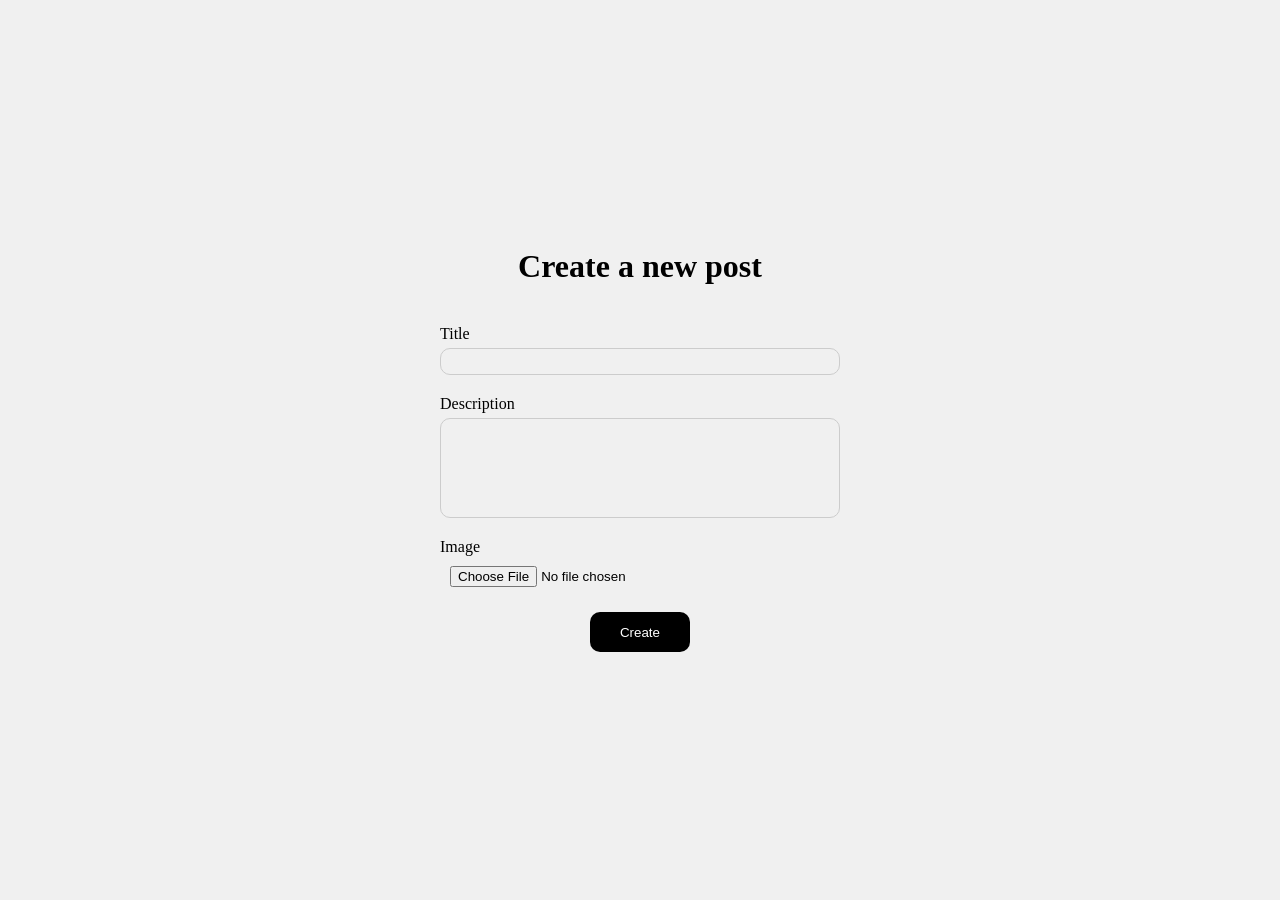
<file: create.html>
<!DOCTYPE html>
<html>

<head>
    <link rel="stylesheet" href="assets/css/style.css">
    <title>Create a new post</title>
</head>

<body>
    <div class="inner">
        <h1 class="create__title">Create a new post</h1>
    <form method="POST" enctype="multipart/form-data" class="create__form">
        <div class="form-group">
            <label for="title">Title</label>
            <input type="text" class="form-control" id="title" name="title" required>
        </div>
        <div class="form-group">
            <label for="description">Description</label>
            <textarea class="form-control" id="description" name="description" required></textarea>
        </div>
        <div class="form-group">
            <label for="image">Image</label>
            <input type="file" class="form-control-file" id="image" name="image" required accept="image/*">
        </div>
        <button type="submit" class="btn btn-primary">Create</button>
    </form>
    </div>
</body>

</html>
</file>
<file: assets/css/style.css>
*,
*::before,
*::after {
  margin: 0;
  padding: 0;
  box-sizing: border-box;
}
body {
  font-size: 16px;
  background: #f0f0f0;
}
ul,
li,
ol {
  list-style: none;
}
a {
  text-decoration: none;
  color: #000;
}
button,
textarea,
input,
select {
  border: none;
  outline: none;
  background: none;
}
.container {
  width: 100%;
  margin: 0 auto;
  max-width: 1230px;
}
.wrapper {
  display: flex;
  justify-content: space-between;
  align-items: center;
}
.header {
  background: #fff;
  padding: 15px 0 15px;
}
.header .navbar {
  display: flex;
  align-items: center;
  gap: 20px;
}
.header .navbar a {
  font-size: 20px;
}
.header .header__functions {
  display: flex;
  justify-content: space-between;
  align-items: center;
  gap: 20px;
}
.header .header__functions form {
  position: relative;
}
.header .header__functions form input {
  width: 265px;
  height: 36px;
  border-radius: 10px;
  border: 1px solid black;
  padding: 10px;
}
.header .header__functions form i {
  position: absolute;
  top: 8px;
  right: 9px;
}
.header .header__functions .registr__links {
  display: flex;
  align-items: center;
  gap: 10px;
}
.header .header__functions .registr__links .sign__up a {
  padding: 10px;
  background: #ff5656;
  border-radius: 6px;
  color: #ffffff;
}
.header .header__functions .registr__links .sign__in a {
  padding: 10px;
  border: 1px solid #ff5656;
  border-radius: 6px;
  color: black;
}
.akipress-news {
  padding-top: 60px;
  text-align: center;
}
.akipress-news h2 {
  font-size: 40px;
}
.akipress-news ul {
  display: flex;
  flex-wrap: wrap;
  align-items: center;
  gap: 20px;
}
.posts {
  margin-top: 100px;
  position: relative;
}
.posts h1 {
  text-align: center;
  font-size: 40px;
}
.posts .post {
  display: flex;
}
.posts .post__inner {
  background: #fff;
  width: 340px;
  margin: 40px auto 0;
  border-radius: 10px;
  padding-bottom: 20px;
}
.posts .post__inner img {
  width: 100%;
  border-top-left-radius: 10px;
  border-top-right-radius: 10px;
}
.posts .post__inner .description {
  padding: 10px;
}
.posts .post__inner .description .box {
  display: flex;
  justify-content: space-between;
  align-items: center;
  margin-bottom: 10px;
}
.posts .post__inner .description .box button {
  cursor: pointer;
}
.posts .post__inner .description p {
  font-size: 15px;
}
.posts .comments {
  opacity: 0;
  position: absolute;
  right: 17%;
  background: #fff;
  border-radius: 10px;
  padding: 10px;
  top: 59%;
}
.posts .comments.active {
  opacity: 1;
  transition: all 0.5s ease;
}
.posts .comments textarea {
  margin-top: 5px;
  border: 1px solid #ccc;
  border-radius: 10px;
  padding: 5px 10px;
  resize: none;
  height: 100px;
}
.posts .comments input {
  margin-top: 20px;
  width: 100%;
  height: 30px;
  border-radius: 10px;
  color: #fff;
  background: #ff5656;
  cursor: pointer;
}
.inner {
  display: flex;
  justify-content: center;
  align-items: center;
  flex-direction: column;
  height: 100vh;
}
.inner .create__title {
  text-align: center;
  margin-bottom: 40px;
}
.inner .create__form {
  margin: 0 auto;
  width: 400px;
  text-align: center;
}
.inner .create__form .form-group {
  text-align: start;
  display: flex;
  flex-direction: column;
  margin-bottom: 20px;
}
.inner .create__form .form-group input {
  margin-top: 5px;
  border: 1px solid #ccc;
  border-radius: 10px;
  padding: 5px 10px;
}
.inner .create__form .form-group textarea {
  margin-top: 5px;
  border: 1px solid #ccc;
  border-radius: 10px;
  padding: 5px 10px;
  resize: none;
  height: 100px;
}
.inner .create__form .form-group .form-control-file {
  border: none;
}
.inner .create__form button {
  cursor: pointer;
  border-radius: 10px;
  background: #000;
  color: #fff;
  width: 100px;
  height: 40px;
  margin: 0 auto;
}
.login {
  display: flex;
  justify-content: center;
  align-items: center;
  height: 100vh;
}
.login h2 {
  text-align: center;
  margin-bottom: 40px;
}
.login .inputbox {
  display: flex;
  align-items: center;
  gap: 10px;
  margin-bottom: 15px;
  position: relative;
}
.login .inputbox ion-icon {
  position: absolute;
  top: 10px;
  right: 18px;
}
.login .inputbox input {
  border-radius: 10px;
  background: #fff;
  padding: 10px;
  width: 250px;
}
.login .forget {
  display: flex;
  justify-content: space-between;
  align-items: center;
}
.login .forget a {
  font-size: 14px;
  color: grey;
}
.login button {
  margin: 20px 0 20px;
  background: #ff5656;
  border-radius: 10px;
  width: 100%;
  height: 30px;
  cursor: pointer;
  color: #fff;
}
.login .register a {
  color: #ff5656;
}
.sign-up {
  display: flex;
  justify-content: center;
  align-items: center;
  height: 100vh;
}
.sign-up h2 {
  text-align: center;
  margin-bottom: 40px;
}
.sign-up .inputbox {
  display: flex;
  align-items: center;
  gap: 10px;
  margin-bottom: 15px;
  position: relative;
}
.sign-up .inputbox ion-icon {
  position: absolute;
  top: 10px;
  right: 18px;
}
.sign-up .inputbox input {
  border-radius: 10px;
  background: #fff;
  padding: 10px;
  width: 250px;
}
.sign-up .forget {
  display: flex;
  justify-content: space-between;
  align-items: center;
}
.sign-up .forget a {
  font-size: 14px;
  color: grey;
}
.sign-up button {
  margin: 20px 0 20px;
  background: #ff5656;
  border-radius: 10px;
  width: 100%;
  height: 30px;
  cursor: pointer;
  color: #fff;
}
.sign-up .register a {
  color: #ff5656;
}
.video-chat {
  display: flex;
  justify-content: center;
  align-items: center;
  height: 100vh;
  flex-direction: column;
}
.video-chat h2 {
  margin-bottom: 20px;
}
.video-chat input {
  border-radius: 10px;
  background: #fff;
  width: 200px;
  height: 30px;
  padding: 10px;
}
.video-chat button {
  margin-top: 20px;
  width: 100%;
  height: 30px;
  border-radius: 10px;
  color: #fff;
  background: #ff5656;
  cursor: pointer;
}
</file>
